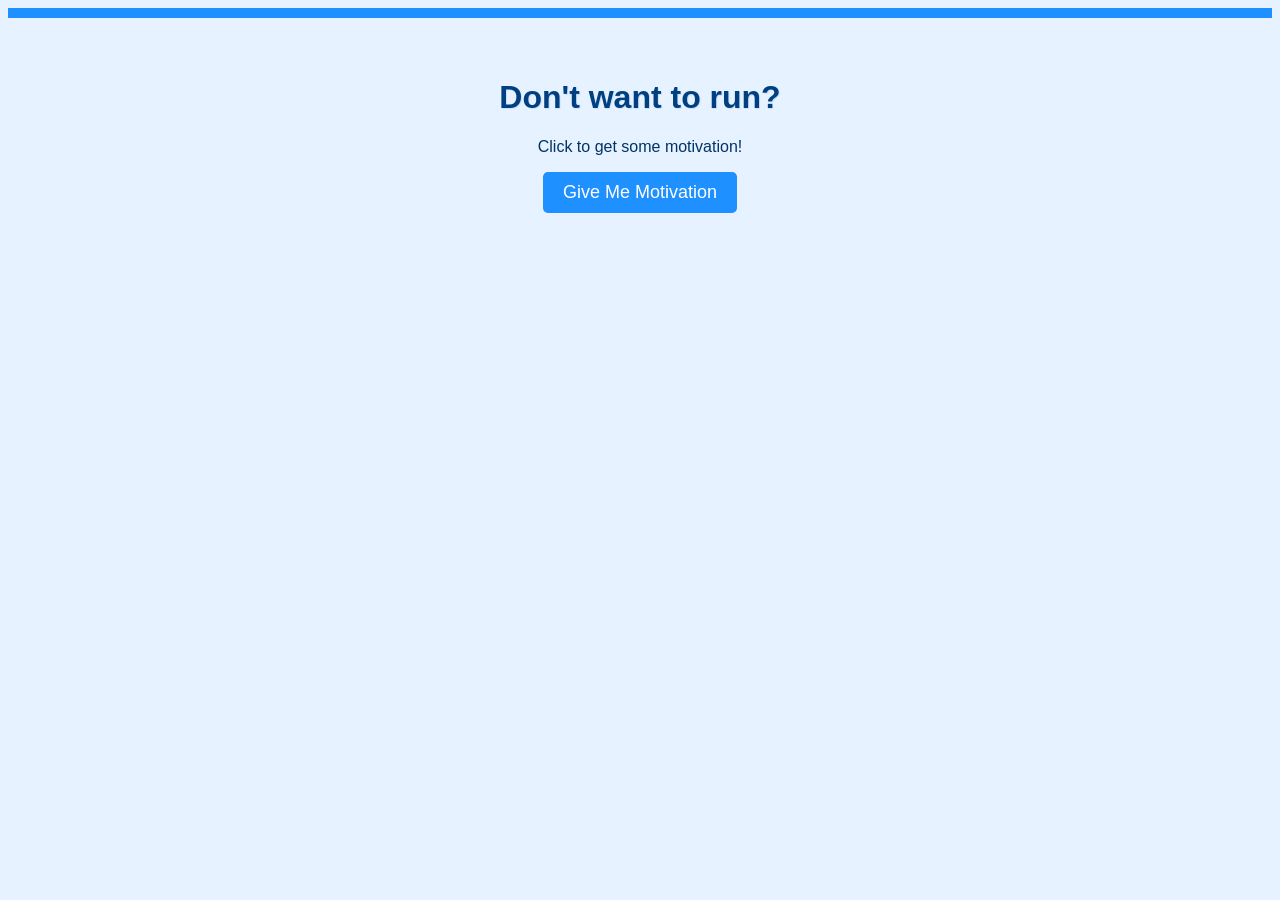
<file: running/index.html>
<!DOCTYPE html>
<html lang="en">
<head>
    <meta charset="UTF-8">
    <title>Random Running Motivation</title>
    <link rel="stylesheet" href="style.css">
</head>
<body>
    <h1>Don't want to run?</h1>
    <p id="quote">Click to get some motivation!</p>
    <button id="quoteBtn">Give Me Motivation</button>
    <p id="runMessage"></p>
    <script src="motivation.js"></script>
</body>
</html>
</file>
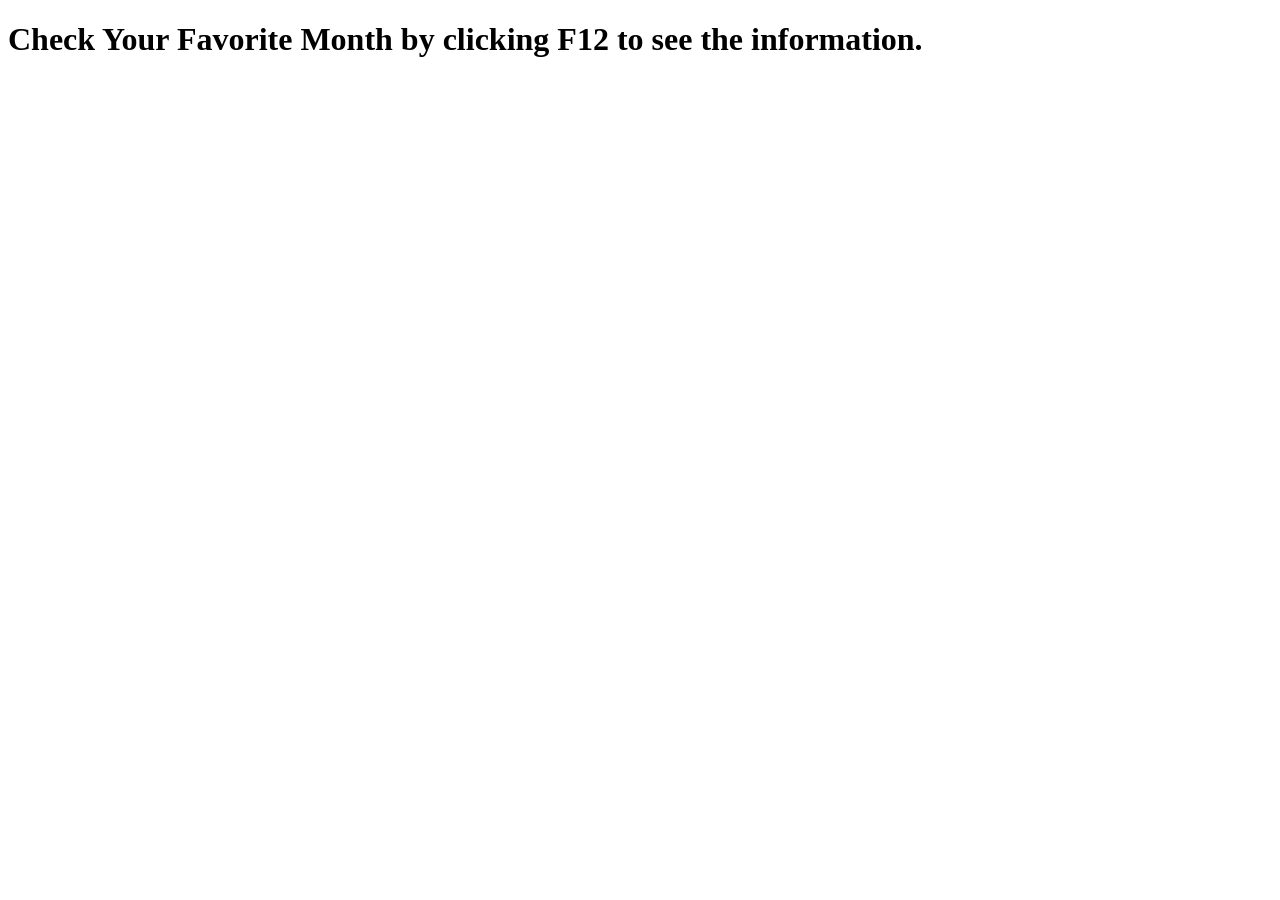
<file: switch/index.html>
<!DOCTYPE html>
<html lang="en">
<head>
    <meta charset="UTF-8">
    <meta name="viewport" content="width=device-width, initial-scale=1.0">
    <title>Favorite Month Checker</title>
</head>
<body>
    <h1>Check Your Favorite Month by clicking F12 to see the information.</h1>
 <script src="switch.js"> </script>
</body>
</html>
</file>
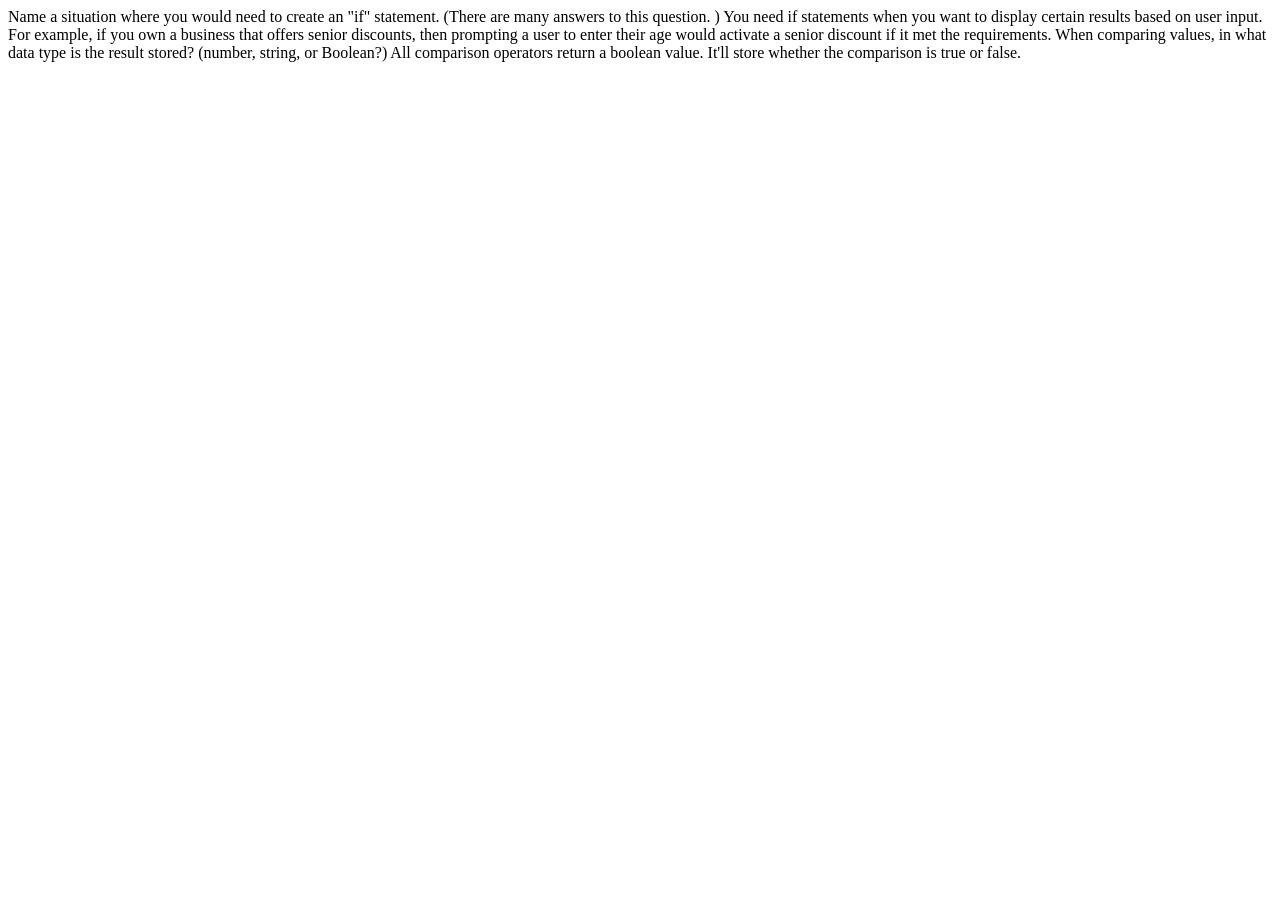
<file: shopping.html>
<!--
Melanie De La Paz Islas
#October 25th 2025
-->
<!DOCTYPE HTML>
<html lang="en">
<head>
<meta charset="utf-8" />
<title> Week 3 Shopping Project</title>

</head>
<body>
    Name a situation where you would need to create an "if" statement.  (There are many answers to this question. )
    You need if statements when you want to display certain results based on user input. 
    For example, if you own a business that offers senior discounts, then prompting a user to enter their age
    would activate a senior discount if it met the requirements. 

    When comparing values,  in what data type is the result stored? (number, string, or Boolean?)
    All comparison operators return a boolean value. It'll store whether the comparison is true or false.

    <script>


        "use strict";
        
        let shoppingTotal = Number(prompt('What is your shopping total?', '' ));
        
        let confirmed = confirm(`$${shoppingTotal} is this total correct?`);
        
        
        if (shoppingTotal >= 100 ){
            alert ("Total over $100 -> 20% discount!");
        }
        else if (shoppingTotal >= 50){
            alert("Total over $50 -> 10% discount!");
        }
        else {
            alert("Total under $50 -> No discount applied");
        }
    
        </script>

</body>
</html>
</file>
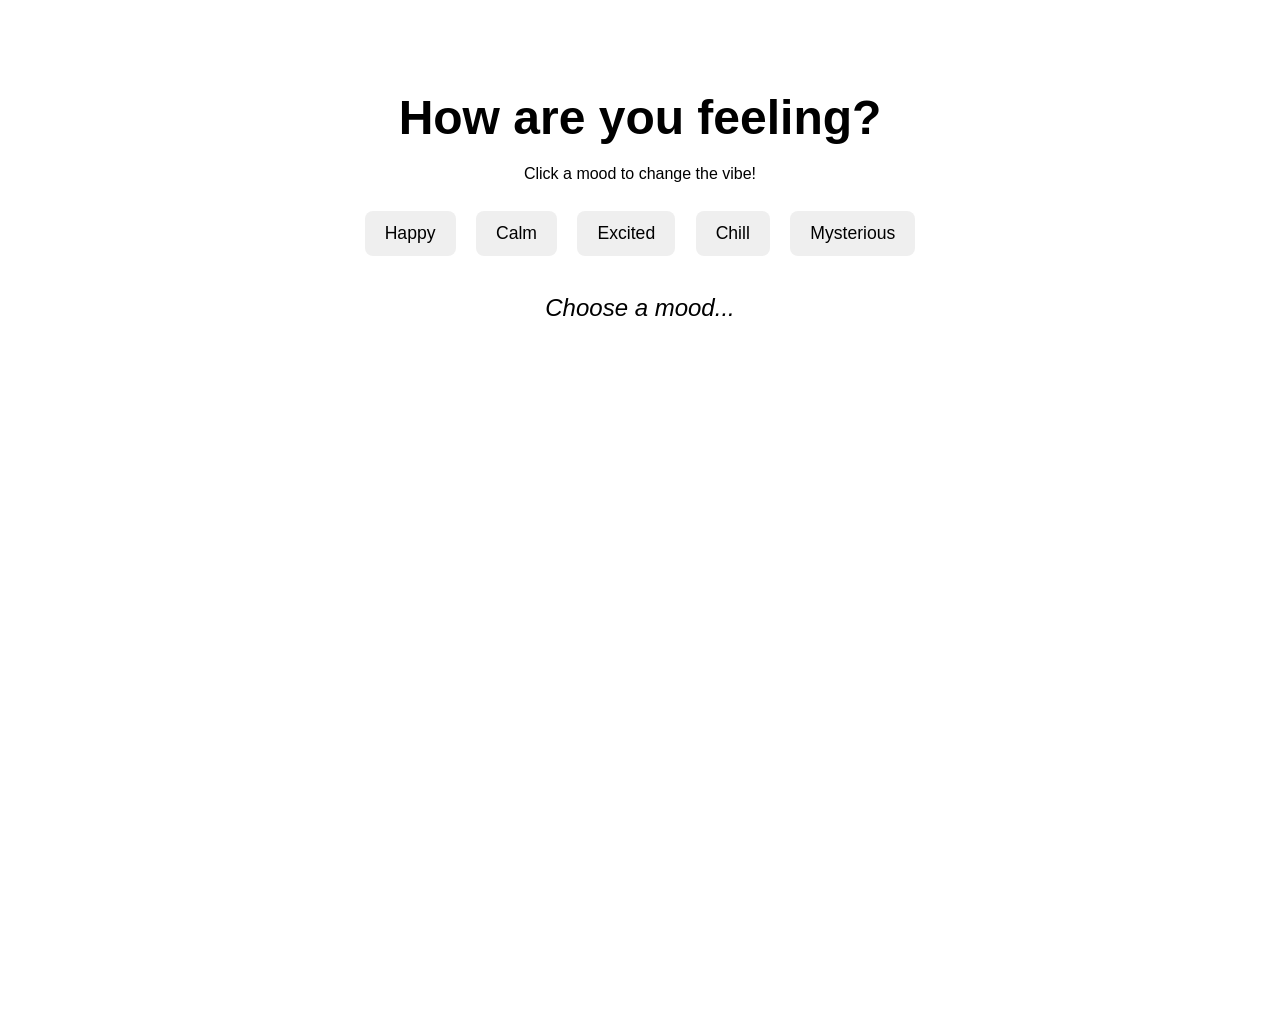
<file: MoodSwitcher/moodswitcher.html>
<!DOCTYPE html>
<html lang="en">
<head>
  <meta charset="UTF-8" />
  <title>Mood Changer</title>
  <style>
    body {
      font-family: 'Segoe UI', sans-serif;
      text-align: center;
      padding: 50px;
      transition: background-color 0.5s ease, color 0.5s ease;
      min-height: 100vh;
    }
    h1 { font-size: 3rem; margin-bottom: 20px; }
    #moodButtons {
      margin: 20px 0;
    }
    .mood-btn {
      padding: 12px 20px;
      margin: 8px;
      font-size: 1.1rem;
      cursor: pointer;
      border: none;
      border-radius: 8px;
      transition: transform 0.2s;
    }
    .mood-btn:hover { transform: scale(1.05); }
    #moodDisplay { margin-top: 30px; font-size: 1.5rem; font-style: italic; }
  </style>
</head>
<body>
  <h1>How are you feeling?</h1>
  <p>Click a mood to change the vibe!</p>

  <!-- Button container -->
  <div id="moodButtons">
    <button class="mood-btn" data-mood="happy">Happy</button>
    <button class="mood-btn" data-mood="calm">Calm</button>
    <button class="mood-btn" data-mood="excited">Excited</button>
    <button class="mood-btn" data-mood="chill">Chill</button>
    <button class="mood-btn" data-mood="mysterious">Mysterious</button>
  </div>

  <p id="moodDisplay">Choose a mood...</p>

  <script src="mood.js"></script>
</body>
</html>
</file>
<file: running/style.css>
h1 {
    color: #004080;
    text-shadow: 1px 1px #cce0ff;
}
body {
    font-family: Arial, sans-serif;
    text-align: center;
    padding: 40px;
    border-top: 10px solid #1E90FF;
    background: #E6F2FF;
    color: #003366;
}
button {
    padding: 10px 20px;
    font-size: 18px;
    cursor: pointer;
    background: #1E90FF;
    border: none;
    border-radius: 5px;
    color: white;
    transition: background 0.3s ease;
}
button:hover {
    background: #187bcd;
    transform: scale(1.05);
}
</file>
